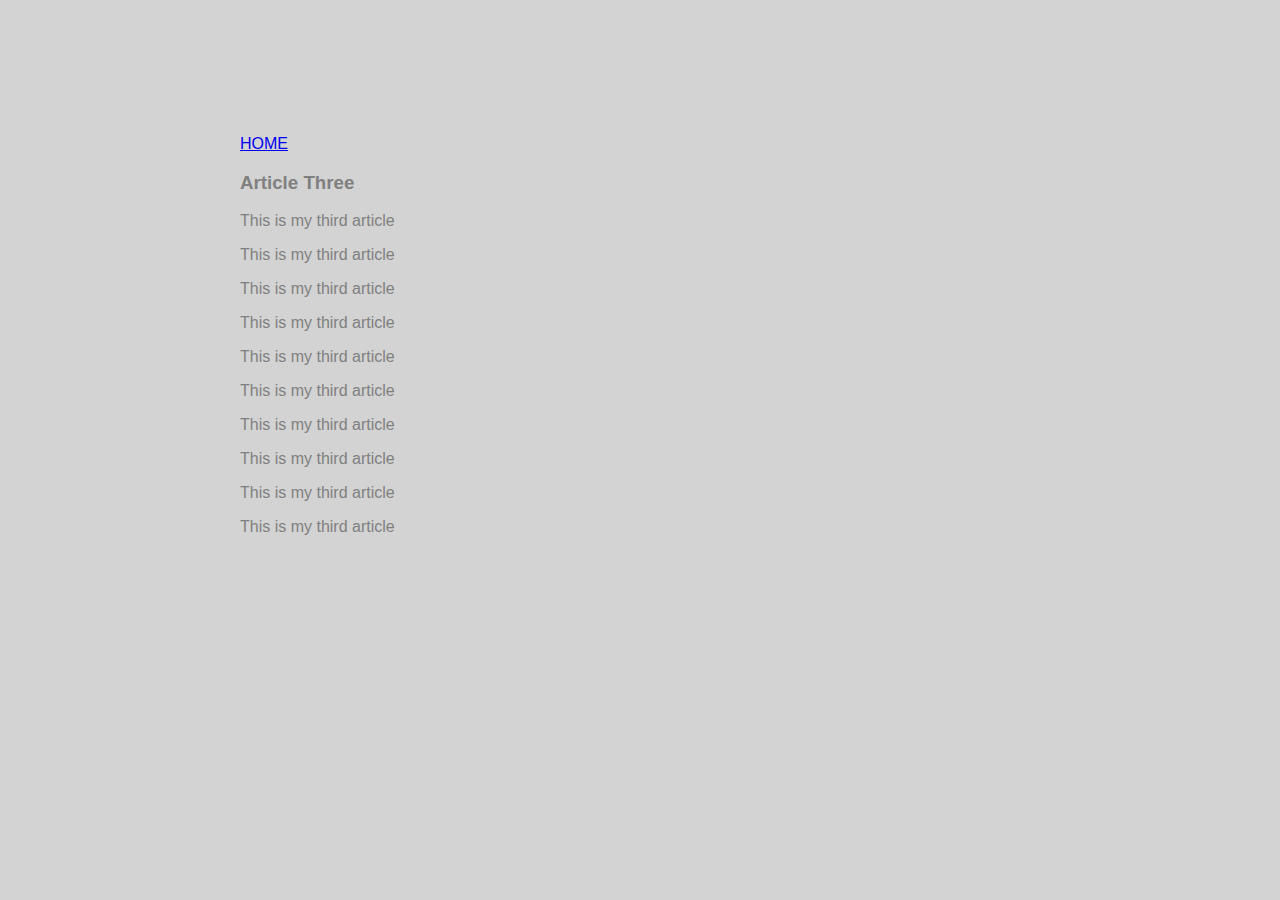
<file: ui/article-three.html>
<html>
    <head>
        
     <title>
        Article Three...Gireesh
    </title>
    <meta name="viewport" content="width=device-width,initial-scale=1"/>
    <link href="/ui/style.css" rel="stylesheet" />
     </head>
    
    <body>
        <div class="container">
            <div>
        <a href="/" >HOME </a>
        </div>
        <div>
            <h3>
                Article Three
            </h3>
            <p>
                This is my third article
            </p>
              <p>
                This is my third article
            </p><p>
                This is my third article
            </p><p>
                This is my third article
            </p><p>
                This is my third article
            </p><p>
                This is my third article
            </p><p>
                This is my third article
            </p><p>
                This is my third article
            </p><p>
                This is my third article
            </p><p>
                This is my third article
            </p>
        </div>
        </div>
        
    </body>
</html>
</file>
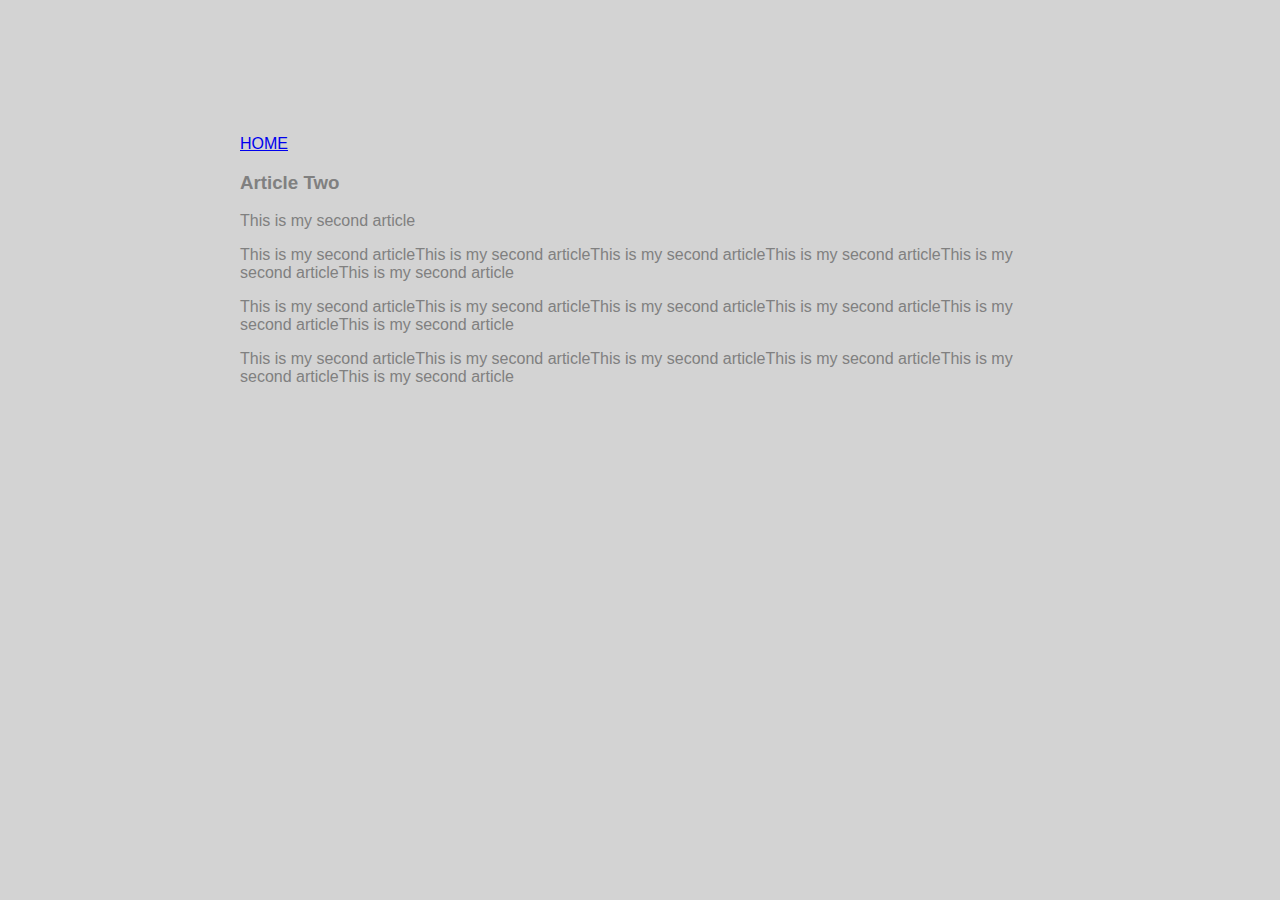
<file: ui/article-two.html>
<html>
    <head>
        
     <title>
        Article Two.....Gireesh
    </title>
    <meta name="viewport" content="width=device-width,initial-scale=1"/>
   <link href="/ui/style.css" rel="stylesheet" />
     </head>
    
    <body>
        <div class="container">
            <div>
        <a href="/" >HOME </a>
        </div>
        <div>
            <h3>
                Article Two
            </h3>
            <p>
                This is my second article
            </p>
            <p>
                This is my second articleThis is my second articleThis is my second articleThis is my second articleThis is my second articleThis is my second article 
            </p>
            <p>
                This is my second articleThis is my second articleThis is my second articleThis is my second articleThis is my second articleThis is my second article 
            </p>
            <p>
                This is my second articleThis is my second articleThis is my second articleThis is my second articleThis is my second articleThis is my second article 
            </p>
        </div>
        </div>
        
    </body>
</html>
</file>
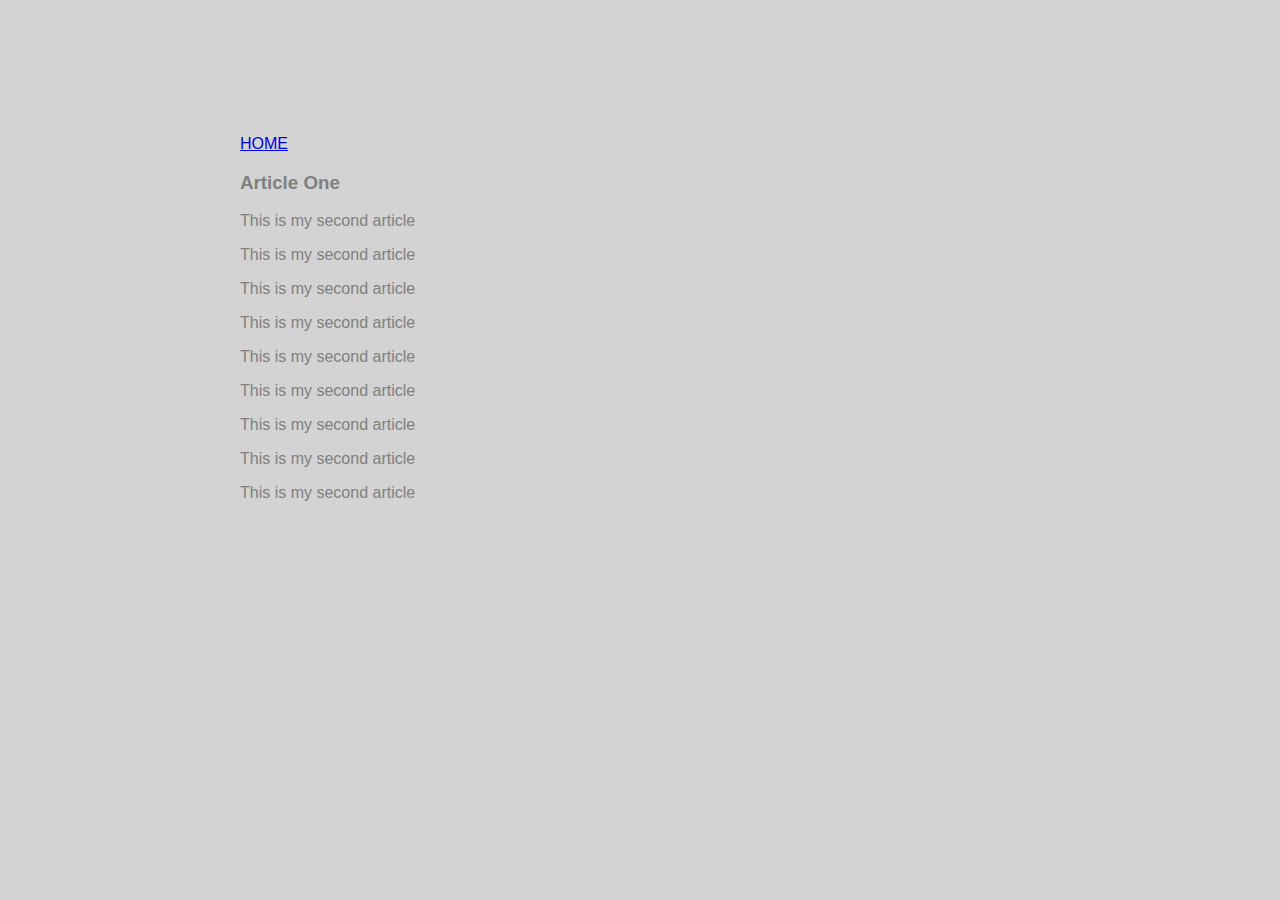
<file: ui/article.html>
<html>
    <head>
        
     <title>
        Article Two.....Gireesh
    </title>
    <meta name="viewport" content="width=device-width,initial-scale=1"/>
    <link href="/ui/style.css" rel="stylesheet" />
     </head>
    
    <body>
        <div class="container">
            <div>
        <a href="/" >HOME </a>
        </div>
        <div>
            <h3>
                Article One
            </h3>
            <p>
                This is my second article
            </p>
              <p>
                This is my second article
            </p>  <p>
                This is my second article
            </p>  <p>
                This is my second article
            </p>  <p>
                This is my second article
            </p>  <p>
                This is my second article
            </p>  <p>
                This is my second article
            </p>  <p>
                This is my second article
            </p>  <p>
                This is my second article
            </p>
        </div>
        </div>
        
    </body>
</html>
</file>
<file: ui/style.css>
body {
    font-family: sans-serif;
    background-color: lightgrey;
    margin-top: 75px;
}

.center {
    text-align: center;
}

.text-big {
    font-size: 300%;
}

.bold {
    font-weight: bold;
}

.img-medium {
    height: 200px;
}

.container{
            max-width: 800px;
            margin: 0 auto;
            color: grey;
            font-family:sans-serif;
            padding-top: 60px;
            padding-left: 20px;
            padding-right: 20px;
        }
</file>
